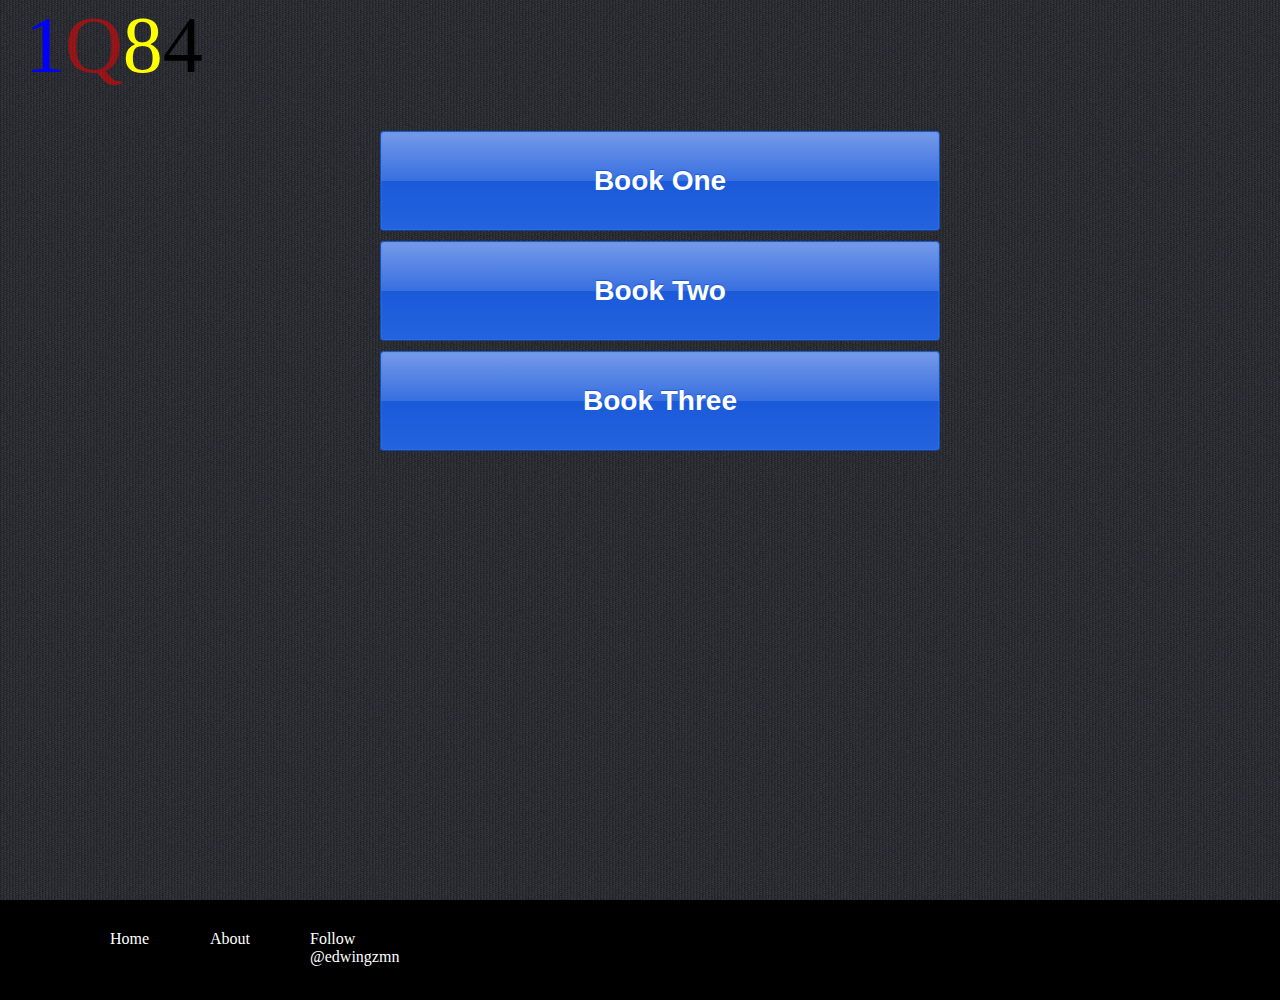
<file: index.html>
<!DOCTYPE html>
<html>
	<head>
		<meta charset="utf-8">
		<meta name="1q84 songs" content="All the songs from 
		Haruki Murakami's 1q84 novel">
		
		<meta name="title" content="Songs in Murakami's 1Q84" />
		<meta name="description" content="List of songs in the novel 1Q84" />
		
		<meta property="og:image" content="http://1q84.8bitbiker.com/thumbnail.png" />
		<link rel="image_src" href="http://1q84.8bitbiker.com/thumbnail.png" />
		
		<link rel="stylesheet" href="css/style.css" />
		<link rel="stylesheet" href="css/table.css" />
		<link rel="stylesheet" href="css/footer.css" />
		<link rel="stylesheet" href="css/video.css" />

		<link rel="stylesheet" href="css/contactable.css" />
		<link rel="stylesheet" href="css/tip-yellowsimple.css" />

		<script type="text/javascript" src="http://ajax.googleapis.com/ajax/libs/jquery/1.7.1/jquery.min.js">
		</script>
		<!--<script src='js/jquery-1.7.2.min.js'></script>-->
		<script type="text/javascript" src="js/script.js"></script>
		<script type="text/javascript" src="js/jquery.poshytip.min.js"></script>
		<script type="text/javascript" src="video_app.js"></script>
		<script type="text/javascript" src="js/knockout-2.1.0.js"></script>
		<title>1Q84</title>
			<!-- google analytics code: -->
			<script type="text/javascript">
			  var _gaq = _gaq || [];
			  _gaq.push(['_setAccount', 'UA-29050071-1']);
			  _gaq.push(['_trackPageview']);

			  (function() {
				var ga = document.createElement('script'); ga.type = 'text/javascript'; ga.async = true;
				ga.src = ('https:' == document.location.protocol ? 'https://ssl' : 'http://www') + '.google-analytics.com/ga.js';
				var s = document.getElementsByTagName('script')[0]; s.parentNode.insertBefore(ga, s);
			  })();
			</script>
			<!-- end GA -->
	</head>
	<body>
		<div id='wrap'>
			<div id="header">
				<!--<a id='1q84' href="index.html">-->
					<span id="one">1</span><span id="q">Q</span><span id="eight">8</span><span 1id="four">4</span>
				<!--</a>-->
			</div>
			<div id='buttons-top'>
				<button value='book1' class="shiny-blue mainbtn">Book1</button>
				<button value='book2' class="shiny-blue mainbtn">Book2</button>
				<button value='book3' class="shiny-blue mainbtn">Book3</button>
			</div>
			<div id="main-home">
				<div id="btn-holder">
					<ul>
						<li>
						  <button class="shiny-blue mainbtn" value='book1'><h1>Book One</h1></button>
						</li>
						<li>
						  <button class="shiny-blue mainbtn" value='book2'><h1>Book Two</h1></button>
						</li>
						<li>
						  <button class="shiny-blue mainbtn" value='book3'><h1>Book Three</h1></button>
						</li>					
					</ul>
				</div>
			</div>
			<div id="main">
				<!-- table: -->
				<div id="container">
					<table id='first_table'>
						<caption>Songs listed in Haruki Murakami's novel 1Q84 :<span id='book_table'></span></caption>
						<thead id='header_stay' class='thead_headers'>
							<tr>
								<th>Chapter</th>
								<th>Title</th>
								<th>Character</th>
								<th>Song</th>
								<th>By</th>
								<th>Pages</th>
							</tr>
						</thead>
						<tbody id='tableid'>
						</tbody>
					</table>
				</div>
				<div id="video-container" class="ui-widget-content">
					
					<div id='top-vid-header'>
						<h2><span id="song-title"></span> by <span id="artist"></span></h2>
						<p id='close-vid'>CLOSE</p>
					</div>
					<div id='results-from-vid'>
						<div id='left-vid'>
							<!-- <form id="searchForm" onsubmit="ytVideoApp.listVideos('search_all', this.searchTerm.value, 1); return false;" action="javascript:void();" >
								<div>
									<input class='hide-me' id='input' name="searchTerm" type="text" value="YouTube Data API" />
									<input type="submit" id='formbutton' value="Search" />
								</div>
							</form> -->
							<div id="videos_here"></div>
							<div id="searchResultsNavigation">
								<form id="navigationForm" action="javascript:void();">
									<input type="button" id="previousPageButton" onclick="ytVideoApp.listVideos(ytVideoApp.previousQueryType, ytVideoApp.previousSearchTerm, ytVideoApp.previousPage);" value="Back" style="display: none;" />
									<input type="button" id="nextPageButton" onclick="ytVideoApp.listVideos(ytVideoApp.previousQueryType, ytVideoApp.previousSearchTerm, ytVideoApp.nextPage);" value="Next" style="display: none;" />
								</form>
							</div>
						</div>
						<div id="clicked_video">
							<div id="videoPlayer"></div>
						</div>
						<div id='myvideolist'>
							<p>Your songs:</p>
							<select multiple='multiple' height='5' data-bind='options: songList, selectedOptions: selectedItems'></select>
							<div>
								<span id='addSongdiv'></span>
							    <button data-bind="click: removeSelected, enable: selectedItems().length > 0">Remove</button>
							    <button data-bind='click: play, enable: selectedItems().length === 1'>Play</button>
							</div>
						</div>
					</div>
					<div id='song_note'></div>
				</div>
			</div>
		<!-- <div id='contactable'></div> -->
		</div> <!--END OF WRAP -->
		<footer>
			<div class='f f1'><p><a href="index.html">Home</a></p></div>
			<div class='f'><p><a href="about.html">About</a></p></div>
			<!--<div class='f'><p><a href="contact.html">Contact</a></p></div>-->
			<div class='f'>
				<div id='social'>
					<a href="https://twitter.com/edwingzmn" 
					class="twitter-follow-button" data-show-count="false">Follow @edwingzmn</a>
					<script>!function(d,s,id){var js,fjs=d.getElementsByTagName(s)[0];
					if(!d.getElementById(id)){js=d.createElement(s);js.id=id;
					js.src="//platform.twitter.com/widgets.js";
					fjs.parentNode.insertBefore(js,fjs);}}(document,"script","twitter-wjs");
					</script>
				</div>
				<!--<p>&#169 Edwin Guzman</p>-->
			</div>
		</footer>
	</body>
</html>
</file>
<file: css/style.css>
body {
  background-image:url('../images/vertical_cloth.png');
}
.i {
  font-style: italic;
}
#header {
  font-size: 60pt;
  padding-left: 25px;
}

#header a {
  text-decoration: none;
}

#header a:hover {
  text-decoration:none;
}

#one {
  color: blue;
}
#q {
  color: red;
  opacity: .5;
}
#eight {
  color: yellow;
}
#four {
  color: black;
  opacity: .5;
}

#wrap {
  margin-bottom: 100px;
}

#main-home {
  margin-top: 40px;
  margin-right: auto;
  margin-left: auto;
  width: 100%;
  height: 100px;
  display: block;
  text-align: center;
  color: #fff;
}
#main {
  margin-top: 40px;
  margin-right: auto;
  margin-left: auto;
  width: 100%;
  height: auto;
  display: block;
  text-align: center;
}
#about {
  margin:5px 40px 10px 100px;
  font-size: 14pt;
  width: 800px;
  color: #fff;
  float:left;
  height:570px;
}

#about p {
  margin-left: 20px;
}
#about a {
  color: #fff;
}
#about a:hover {
  color: #000;
}

#about-right {
  display: none;
  float: left;
  margin: 70px 0 0 90px;
  color: #fff;
}

#container {
  padding-bottom: 0;
  margin-bottom:0;
}

ul {
  list-style: none;
}
li {
  margin-bottom:10px;
}

#btn-holder {
  width: 600px;
  margin-right:auto; 
  margin-left: auto;
  color: #fff;
}

button::-moz-focus-inner {
  border: 0;
  margin-bottom: 10px;
}

#buttons-top {
  float: right;
  position: fixed;
  right: 10px;
  top:0px;
  height: 30px;
  width: 200px;
}
#buttons-top button {
  font-size: 12px;
  padding:0;
  width: 60px;
  height: 40px;
}
select {
  height: 250px;
  width:250px;
}


#myvideolist {
  width: 250px;
  float:right;
  margin-right:5px;
}
  /* shiny blue (inspired by rdio iphone interface)
*******************************************************************************/
button.shiny-blue {
  background-color: #759ae9;
  background-image: -webkit-gradient(linear, left top, left bottom, color-stop(0%, #759ae9), color-stop(50%, #376fe0), color-stop(50%, #1a5ad9), color-stop(100%, #2463de));
  background-image: -webkit-linear-gradient(top, #759ae9 0%, #376fe0 50%, #1a5ad9 50%, #2463de 100%);
  background-image: -moz-linear-gradient(top, #759ae9 0%, #376fe0 50%, #1a5ad9 50%, #2463de 100%);
  background-image: -ms-linear-gradient(top, #759ae9 0%, #376fe0 50%, #1a5ad9 50%, #2463de 100%);
  background-image: -o-linear-gradient(top, #759ae9 0%, #376fe0 50%, #1a5ad9 50%, #2463de 100%);
  background-image: linear-gradient(top, #759ae9 0%, #376fe0 50%, #1a5ad9 50%, #2463de 100%);
  border-top: 1px solid #1f58cc;
  border-right: 1px solid #1b4db3;
  border-bottom: 1px solid #174299;
  border-left: 1px solid #1b4db3;
  -webkit-border-radius: 4px;
  -moz-border-radius: 4px;
  -ms-border-radius: 4px;
  -o-border-radius: 4px;
  border-radius: 4px;
  -webkit-box-shadow: inset 0 0 2px 0 rgba(57, 140, 255, 0.8);
  -moz-box-shadow: inset 0 0 2px 0 rgba(57, 140, 255, 0.8);
  -ms-box-shadow: inset 0 0 2px 0 rgba(57, 140, 255, 0.8);
  -o-box-shadow: inset 0 0 2px 0 rgba(57, 140, 255, 0.8);
  box-shadow: inset 0 0 2px 0 rgba(57, 140, 255, 0.8);
  color: #fff;
  font: bold 14px "helvetica neue", helvetica, arial, sans-serif;
  padding: 7px 0;
  text-shadow: 0 -1px 1px #1a5ad9;
  width: 100%; 
  height: 100px;
}
  button.shiny-blue:hover {
    background-color: #5d89e8;
    background-image: -webkit-gradient(linear, left top, left bottom, color-stop(0%, #5d89e8), color-stop(50%, #2261e0), color-stop(50%, #044bd9), color-stop(100%, #0d53de));
    background-image: -webkit-linear-gradient(top, #5d89e8 0%, #2261e0 50%, #044bd9 50%, #0d53de 100%);
    background-image: -moz-linear-gradient(top, #5d89e8 0%, #2261e0 50%, #044bd9 50%, #0d53de 100%);
    background-image: -ms-linear-gradient(top, #5d89e8 0%, #2261e0 50%, #044bd9 50%, #0d53de 100%);
    background-image: -o-linear-gradient(top, #5d89e8 0%, #2261e0 50%, #044bd9 50%, #0d53de 100%);
    background-image: linear-gradient(top, #5d89e8 0%, #2261e0 50%, #044bd9 50%, #0d53de 100%);
    cursor: pointer; 
}
  button.shiny-blue:active {
    border-top: 1px solid #1b4db3;
    border-right: 1px solid #174299;
    border-bottom: 1px solid #1b4db3;/*#133780;*/
    border-left: 1px solid #174299;
    -webkit-box-shadow: inset 0 0 5px 2px #1a47a0, 0 0px 0 #eeeeee;
    -moz-box-shadow: inset 0 0 5px 2px #1a47a0, 0 0px 0 #eeeeee;
    -ms-box-shadow: inset 0 0 5px 2px #1a47a0, 0 0px 0 #eeeeee;
    -o-box-shadow: inset 0 0 5px 2px #1a47a0, 0 px 0 #eeeeee;
    box-shadow: inset 0 0 5px 2px #1a47a0, 0 0px 0 #eeeeee; 
}
</file>
<file: css/table.css>
table {
	font-family: "Trebuchet MS", sans-serif;
	font-size: 14px;
	font-weight: bold;
	line-height: 1.4em;
	font-style: normal;
	border-collapse: separate;
	margin-right: auto;
	margin-left: auto;
}

table caption {
	font-weight: bold;
	text-align:left;
	font-size:15px;
	padding-bottom: 10px;
	color: #fff;
}

caption span#book_table {
	font-size: 16pt;
	font-weight: bold;
	color: #5D89E8;
}

table#first_table thead tr .header {
	background-image: url('../blue/bg.gif');
	background-repeat: no-repeat;
	background-position: center right;
	cursor: pointer;
}
table#first_table thead tr .headerSortUp {
	background-image: url('../blue/asc.gif');
}
table#first_table thead tr .headerSortDown {
	background-image: url('../blue/desc.gif');
}

table thead th {
	font-size: 13pt;
	padding: 15px;
	color: #fff;
	text-shadow: 1px 1px 1px #568F23;
	border: 1px solid #5d89e8;/*9ed929*/
	background-color:#5d89e8;
	
	background: -webkit-gradient(
		linear, left bottom, left top,
		/*color-stop(0.4, #A3BDF3), /*123, 192, 67*/
		color-stop(0.30, #86A9F3), /*139, 198, 68*/
		/*color-stop(0.97, #1E4597)  /*158, 217, 41*/
		);
	background: -moz-linear-gradient(
		center bottom,
		/*#A3BDF3 4%,   /*colors similar to above */
		#86A9F3 30%,
		/*#1E4597 97%,*/
	)
	/*
	-webkit-border-top-left-radius:5px;
	-webkit-border-top-right-radius:5px;
	-mox-border-radius: 5px 5px 0px 0px;
	border-top-left-radius: 5px;
	border-top-right-radius: 5px;
	*/
}

table thead tr {
	background-color:#5d89e8;
	background: -webkit-gradient(
		linear, left bottom, left top,
		/*color-stop(0.4, #A3BDF3), /*123, 192, 67*/
		color-stop(0.30, #86A9F3), /*139, 198, 68*/
		/*color-stop(0.97, #1E4597)  /*158, 217, 41*/
		);
	background: -moz-linear-gradient(
		center bottom,
		/*#A3BDF3 4%,   /*colors similar to above */
		#86A9F3 30%,
		/*#1E4597 97%,*/
	);
}

table tbody tr:nth-child(odd) {
	background: #86a9f3;/*#3156a4;/*#d5d5d5;/*#cadef3;*/
}

table tbody tr {
	background: #b6caf4;/*#a3bdf3;/*#819bd2;/*#b6caf4;/*#def3ca;*/
}

table tbody tr:hover {
	cursor: pointer;
}

table tbody td {
	padding: 10px;
	text-align: center;
	/*border: 1px solid #e7efe0;*/
	-moz-border-radius: 2px;
	-webkit-border-radius: 2px;
	border-radius:2px;
	color: #444;
	/*text-shadow: 1px 1px 1px #fff;*/
}

tbody tr.odd td {
	background: #1e4597;/*#ffc555;/*#0f2b69;/*#cacaf3;*/ 
	color: #fff;
}
/*color scheme 1:
hover over: #0f2b69;
background:#b6caf4;
odd: #d5d5d5;
*/
</file>
<file: css/footer.css>
html, body {
	height: 100%;
	margin: 0;
	padding:0;
}

#wrap {
	min-height: 100%;
}

#main {
	overflow: auto;
	padding-bottom: 110px;/* must be the same as height of footer*/
}

footer {
	position: relative;
	margin-left: auto;
	margin-top: -100px; /*neg value of footer height*/
	height: 100px;
	clear: both;
	background: black;
	color: #fff;
}

footer a {
	text-decoration: none;
	color: #fff;
}

footer a:active {
	text-decoration: none;
}

footer p {
	margin: 30px auto 0 10px;
}

.f1 {
	margin-left: 100px;	
}

.f {
	float: left;
	height: 80px;
	width: 100px;
}

#social {
	margin: 30px auto 0 10px;
}
#social p {
	margin: 0 auto 0 10px;
}

/*opera fix*/
body:before {
	content: "";
	height: 100%;
	float: left;
	width: 0;
	margin-top: -32767px;
}

<!--[if !IE 7]>
	<style type="text/css">
		#wrap { display: table; height: 100% }
	</style>
<![endif]-->
</file>
<file: css/video.css>
#video-container {
	display:none;
	width: 800px;
	height: 500px;
	left: 250px;
	top: 80px;
	position: fixed;
	background: black;
	color: #fff;
	
	-moz-border-radius: 5px;
	-webkit-border-radius: 5px;
	border-radius: 5px;
}
#video-container a {
	text-decoration: none;
	color: #fff;
}

#video-container a:hover {
	color:#000;
}
#video-container h2 {
	float: left;
	margin-left: 10px;
}


p#close-vid{
	cursor: pointer;
	margin-left: 50px;
}
#top-vid-header {
	height: 60px;
	cursor: move;
	margin: 4px 4px 0 4px;
}
#top-vid-header:hover {
	background: #5D89E8;
	-moz-border-radius: 6px;
	-webkit-border-radius: 6px;
	border-radius: 6px;
}
#drag {
	float: left;
	margin-left: 150px;
}
#close-vid {
	float: right;
	margin-right: 10px;
}
#results-from-vid {
	margin-left: auto;
	margin-right: auto;
	margin-top: 10px;
	width: 780px;
	height: 400px;
}

#searchForm {
	/*margin-top:10px;*/
	display: none;
}
.hide-me {
	display: none;
}

#left-vid{
	margin-top:20px;
	width: 300px;
	float: left;
}

#videos_here {
	max-width:300px;
	float: right;
}
</file>
<file: css/contactable.css>
#contactable #contactable_inner {
	background-image:url('../images/feeback.png');
	color:#FFFFFF;
	background-color:#333333;
	cursor:pointer;
	height:102px;
	left:0;
	margin-left:-5px; 
	*margin-left:-5px; 
	overflow:hidden;
	position:fixed;
	*position:absolute;
	text-indent:-100000px;
	top:102px;
	*margin-top:10px;
	width:44px;
	z-index:100000;
}

#contactable #contactForm {
	background-color:#333333;
	border:2px solid #FFFFFF;
	color:#FFFFFF;
	height:450px;
	left:0;
	margin-left:-400px;
	*margin-left:-434px;
	margin-top:-160px;
	overflow:hidden;
	padding-left:30px;
	position:fixed;
	top:200px;
	width:360px;
	*width:394px;
	z-index:99;
}

#contactable form#contactForm input, textarea {
	background:#FFFFFF none repeat scroll 0 0;
	outline-style:none;
	outline-width:medium;
	width:325px;
	padding:5px;
	border:1px solid #dfdfdf;
	font-family: georgia;
	font-size:1em;
	margin-bottom:10px;
}

#contactable form#contactForm .submit {
	background: #F5410F none repeat scroll 0 0;
	outline-style:none;
	outline-width:medium;
	width:325px;
	padding:5px;
	border:3px solid #F52D0F;
	outline-color:-moz-use-text-color;
	font-family: georgia;
	font-size:1em;
	cursor:pointer;
	color:#FFF;
	text-transform:uppercase;
	font-weight:bolder;
	font-family:Helvetica;
	margin-top:10px;
}

#contactable form#contactForm p {
	width:325px;
	font-size:0.9em;
}

#contactable form#contactForm .disclaimer {
	*margin-left:20px;
}

#contactable #contactForm .red {
	color:	#F5410F;
}

#contactable #overlay {
	background-color:#666666;
	display:none;
	height:100%;
	left:0;
	margin:0;
	padding:0;
	position:absolute;
	top:0;
	width:100%;
	z-index:0;
} 
#contactable .error { background-color: #EDBE9C; }

#contactable #name.error { background-color: #EDBE9C; } 
#contactable #email.error { background-color: #EDBE9C; }
#contactable #comment.error { background-color: #EDBE9C; }

#contactable form#contactForm label{
	*margin-left:20px;
}

#contactable form#contactForm #loading {
	background: url('../images/ajax-loader.gif') no-repeat;
	width:55px;
	height:55px;
	margin: 100px auto;
	display:none;
}

#contactable #callback {
	font-family: georgia;
	font-size:1.1em;
	color: #FFF;
	width:325px;
	margin: 100px auto;	
	display:none;
}


#contactable .holder {
	margin:0 auto;
	*margin-left:20px;
	padding-top:20px;	
}
</file>
<file: css/tip-yellowsimple.css>
.tip-yellowsimple {
	z-index:1000;
	text-align:left;
	border:1px solid #c7bf93;
	border-radius:4px;
	-moz-border-radius:4px;
	-webkit-border-radius:4px;
	padding:6px 8px;
	min-width:50px;
	max-width:300px;
	color:#000;
	background-color:#fff9c9;
	/**
	 * - If you set a background-image, border/padding/background-color will be ingnored.
	 *   You can set any padding to .tip-inner instead if you need.
	 * - If you want a tiled background-image and border/padding for the tip,
	 *   set the background-image to .tip-inner instead.
	 */
}
.tip-yellowsimple .tip-inner {
	font:16px arial,helvetica,sans-serif;
	font-style: italic;
	font-size:16px;
}

/* Configure an arrow image - the script will automatically position it on the correct side of the tip */
.tip-yellowsimple .tip-arrow-top {
	margin-top:-6px;
	margin-left:-5px; /* approx. half the width to center it */
	top:0;
	left:50%;
	width:9px;
	height:6px;
	background:url('../images/tip-yellowsimple_arrows.gif') no-repeat;
}
.tip-yellowsimple .tip-arrow-right {
	margin-top:-4px; /* approx. half the height to center it */
	margin-left:0;
	top:50%;
	left:100%;
	width:6px;
	height:9px;
	background:url('../images/tip-yellowsimple_arrows.gif') no-repeat -9px 0;
}
.tip-yellowsimple .tip-arrow-bottom {
	margin-top:0;
	margin-left:-5px; /* approx. half the width to center it */
	top:100%;
	left:50%;
	width:9px;
	height:6px;
	background:url('../images/tip-yellowsimple_arrows.gif') no-repeat -18px 0;
}
.tip-yellowsimple .tip-arrow-left {
	margin-top:-4px; /* approx. half the height to center it */
	margin-left:-6px;
	top:50%;
	left:0;
	width:6px;
	height:9px;
	background:url('../images/tip-yellowsimple_arrows.gif') no-repeat -27px 0;
}
</file>
